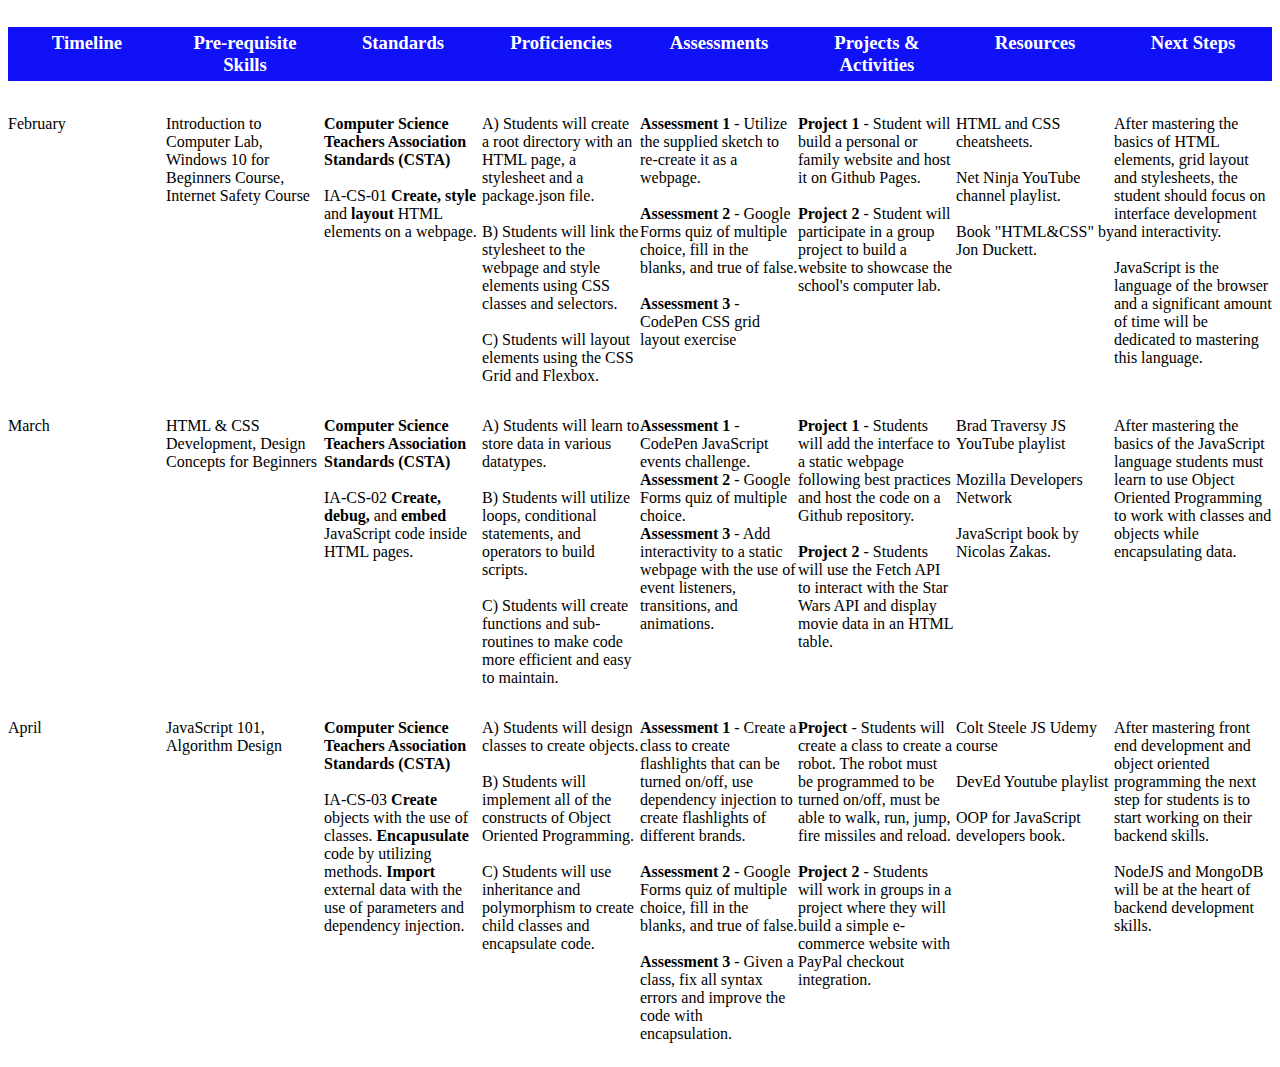
<file: backwards.html>
<!DOCTYPE html>
<html lang="en">
<head>
  <meta charset="UTF-8">
  <meta name="viewport" content="width=device-width, initial-scale=1.0">
  <style>
    * {box-sizing: border-box;}
    .container {
      display:grid;
      grid-template-columns: repeat(8, 1fr);
    }
    h3 {
      background: rgb(17, 17, 247); 
      color: #fff;
      text-align: center;
      padding:5px;
      }

      .container2, .container3, .container4 {
      display:grid;
      grid-template-columns: repeat(8, 1fr);
    }
    p.bold {font-weight: bold;}
  </style>
  <title>Backwards Unpacking</title>
</head>
<body>
  <div class="container">
    <h3>Timeline</h3>
    <h3>Pre-requisite Skills</h3>
    <h3>Standards</h3>
    <h3>Proficiencies</h3>
    <h3>Assessments</h3>
    <h3>Projects & Activities</h3>
    <h3>Resources</h3>
    <h3>Next Steps</h3>
  </div>

  <div class="container2">
    <p>February</p>
    <p>Introduction to Computer Lab, Windows 10 for Beginners Course, Internet Safety Course</p>
    <p><strong>Computer Science Teachers Association Standards (CSTA)</strong><br><br>IA-CS-01 <strong>Create, style </strong>and <strong>layout </strong>HTML elements on a webpage.</p>
    <p>A) Students will create a root directory with an HTML page, a stylesheet and a package.json file. <br><br>B) Students will link the stylesheet to the webpage and style elements using CSS classes and selectors. <br><br>C) Students will layout elements using the CSS Grid and Flexbox.</p>
    <p><strong>Assessment 1</strong> - Utilize the supplied sketch to re-create it as a webpage.<br><br>
    <strong>Assessment 2</strong> - Google Forms quiz of multiple choice, fill in the blanks, and true of false.<br><br>
    <strong>Assessment 3</strong> - CodePen CSS grid layout exercise</p>
    <p><strong>Project 1</strong> - Student will build a personal or family website and host it on Github Pages.<br><br>
       <strong>Project 2</strong> - Student will participate in a group project to build a website to showcase the school's computer lab.</p>
    <p>HTML and CSS cheatsheets.<br><br> Net Ninja YouTube channel playlist.<br><br>Book "HTML&CSS" by Jon Duckett.</p>
    <p>After mastering the basics of HTML elements, grid layout and stylesheets, the student should focus on interface development and interactivity.<br><br>JavaScript is the language of the browser and a significant amount of time will be dedicated to mastering this language.</p>
  </div>

  <div class="container3">
    <p>March</p>
    <p>HTML & CSS Development, Design Concepts for Beginners</p>
    <p><strong>Computer Science Teachers Association Standards (CSTA)</strong><br><br>IA-CS-02 <strong>Create, debug, </strong>and <strong>embed</strong> JavaScript code inside HTML pages.</p>
    <p>A) Students will learn to store data in various datatypes. <br><br>B) Students will utilize loops, conditional statements, and operators to build scripts. <br><br>C) Students will create functions and sub-routines to make code more efficient and easy to maintain.</p>
    <p><strong>Assessment 1</strong> - CodePen JavaScript events challenge.<br>
      <strong>Assessment 2</strong> - Google Forms quiz of multiple choice.<br>
      <strong>Assessment 3</strong> - Add interactivity to a static webpage with the use of event listeners, transitions, and animations.</p>
    <p><strong>Project 1</strong> - Students will add the interface to a static webpage following best practices and host the code on a Github repository. <br><br><strong>Project 2</strong> - Students will use the Fetch API to interact with the Star Wars API and display movie data in an HTML table. </p>
    <p>Brad Traversy JS YouTube playlist <br><br>Mozilla Developers Network <br><br>JavaScript book by Nicolas Zakas.</p>
    <p>After mastering the basics of the JavaScript language students must learn to use Object Oriented Programming to work with classes and objects while encapsulating data.</p>
  </div>

  <div class="container4">
    <p>April</p>
    <p>JavaScript 101, Algorithm Design</p>
    <p><strong>Computer Science Teachers Association Standards (CSTA)</strong><br><br>IA-CS-03 <strong>Create</strong> objects with the use of classes. <strong>Encapusulate</strong> code by utilizing methods. <strong>Import</strong> external data with the use of parameters and dependency injection.</p>
    <p>A) Students will design classes to create objects. <br><br>B) Students will implement all of the constructs of Object Oriented Programming. <br><br>C) Students will use inheritance and polymorphism to create child classes and encapsulate code.</p>
    <p><strong>Assessment 1</strong> - Create a class to create flashlights that can be turned on/off, use dependency injection to create flashlights of different brands.<br><br>
      <strong>Assessment 2</strong> - Google Forms quiz of multiple choice, fill in the blanks, and true of false.<br><br>
      <strong>Assessment 3</strong> - Given a class, fix all syntax errors and improve the code with encapsulation.</p>
    <p><strong>Project </strong> - Students will create a class to create a robot. The robot must be programmed to be turned on/off, must be able to walk, run, jump, fire missiles and reload. <br><br><strong>Project 2</strong> - Students will work in groups in a project where they will build a simple e-commerce website with PayPal checkout integration.</p>
    <p>Colt Steele JS Udemy course <br><br> DevEd Youtube playlist <br><br> OOP for JavaScript developers book. <br><br></p>
    <p>After mastering front end development and object oriented programming the next step for students is to start working on their backend skills. <br><br>NodeJS and MongoDB will be at the heart of backend development skills.</p>
  </div>
</body>
</html>
</file>
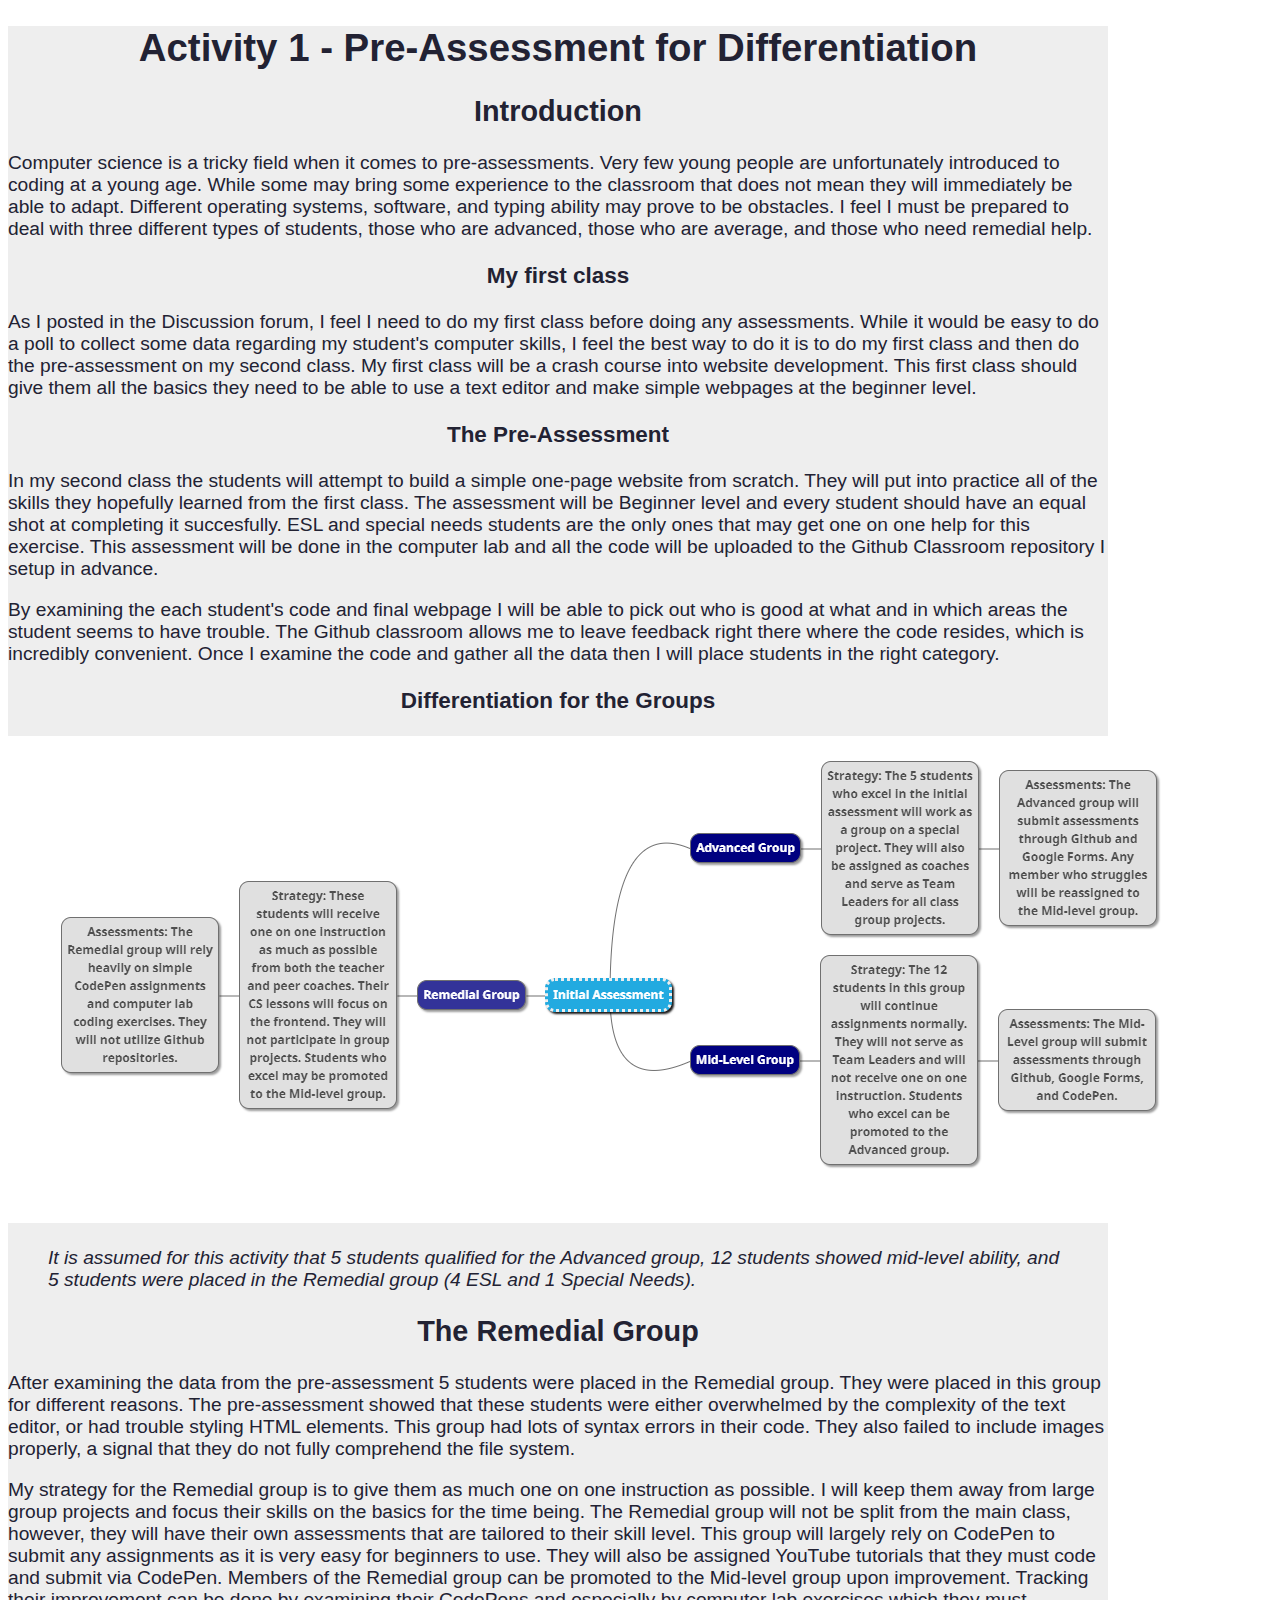
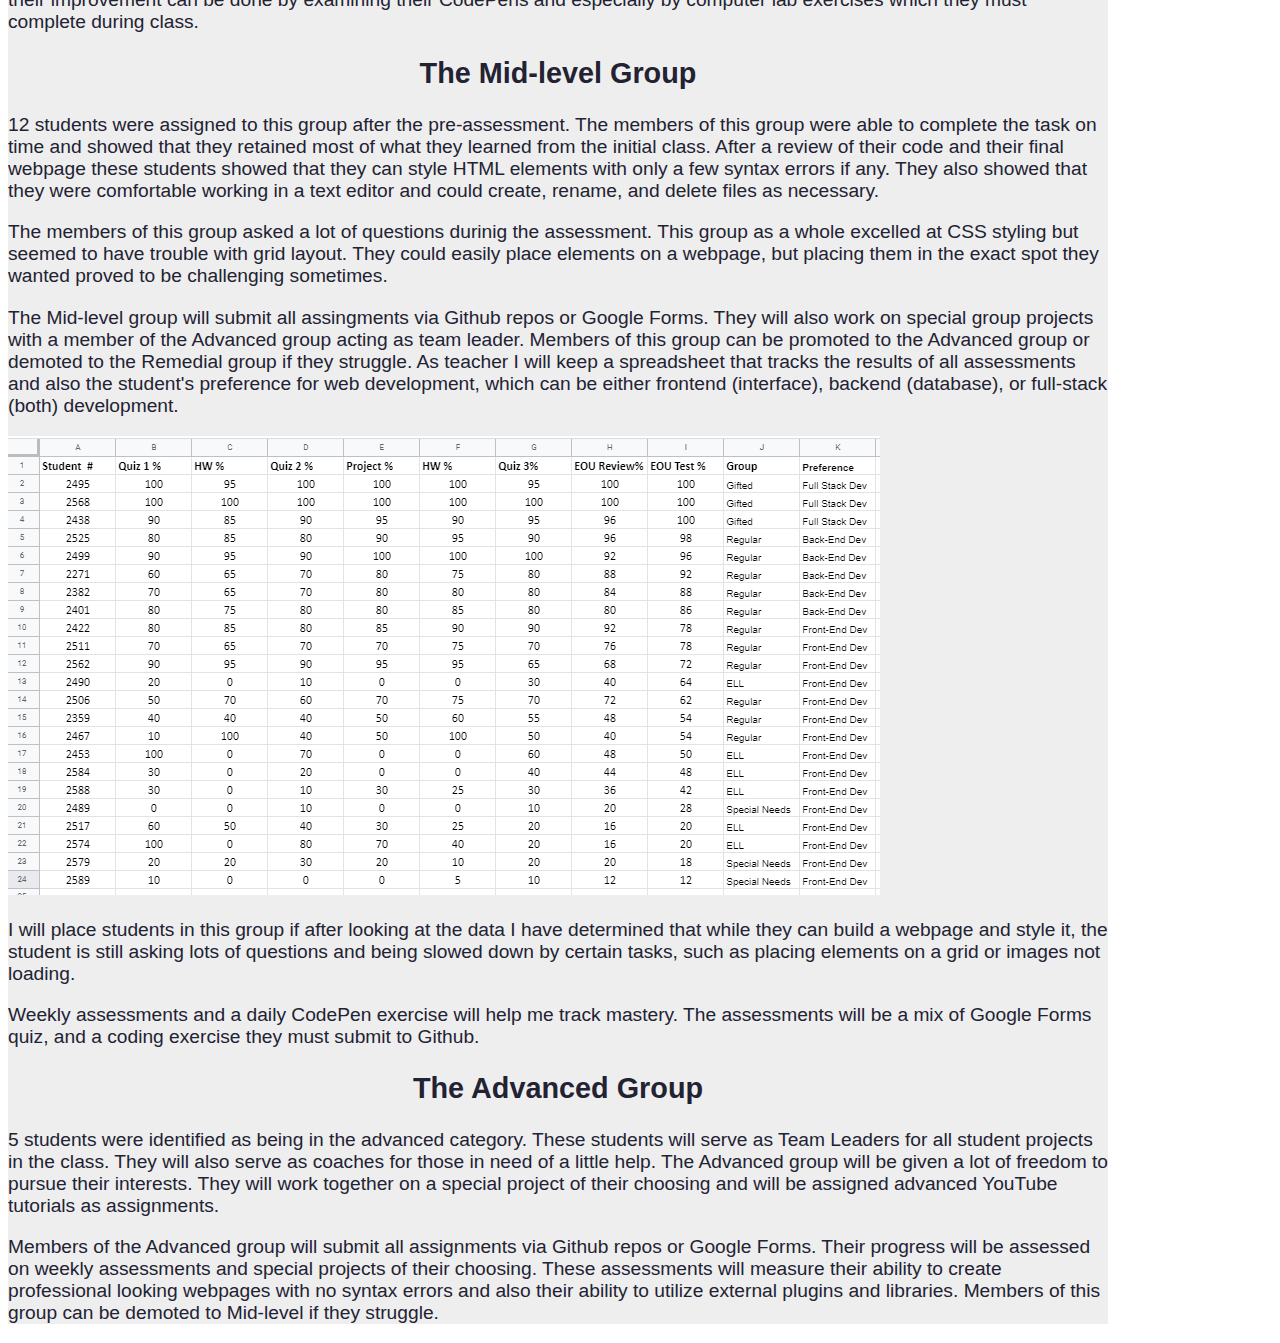
<file: preassessment.html>
<!DOCTYPE html>
<html lang="en">
<head>
  <meta charset="UTF-8">
  <meta name="viewport" content="width=device-width, initial-scale=1.0">
  <style>
    .container {
      width: 1100px;
      font-size: 1.2em;
      font-family: Arial, Verdana, sans-serif;
      color: #223;
      background: #eee;
    }
    h1,h2,h3 {text-align: center;}
    blockquote {font-style: italic;}
  </style>
  <title>Pre-Assessment</title>
</head>
<body>
 <div class="container">
  <h1>Activity 1 - Pre-Assessment for Differentiation</h1>
  <h2>Introduction</h2>
    <p>Computer science is a tricky field when it comes to pre-assessments. Very few young people are unfortunately introduced to coding at a young age. While some may bring some experience to the classroom that does not mean they will immediately be able to adapt. Different operating systems, software, and typing ability may prove to be obstacles. I feel I must be prepared to deal with three different types of students, those who are advanced, those who are average, and those who need remedial help.</p>
  <h3>My first class</h3>
  <p>As I posted in the Discussion forum, I feel I need to do my first class before doing any assessments. While it would be easy to do a poll to collect some data regarding my student's computer skills, I feel the best way to do it is to do my first class and then do the pre-assessment on my second class. My first class will be a crash course into website development. This first class should give them all the basics they need to be able to use a text editor and make simple webpages at the beginner level. 
  </p>
  <h3>The Pre-Assessment</h3>
  <p>In my second class the students will attempt to build a simple one-page website from scratch. They will put into practice all of the skills they hopefully learned from the first class. The assessment will be Beginner level and every student should have an equal shot at completing it succesfully. ESL and special needs students are the only ones that may get one on one help for this exercise. This assessment will be done in the computer lab and all the code will be uploaded to the Github Classroom repository I setup in advance.</p>
  <p>By examining the each student's code and final webpage I will be able to pick out who is good at what and in which areas the student seems to have trouble. The Github classroom allows me to leave feedback right there where the code resides, which is incredibly convenient. Once I examine the code and gather all the data then I will place students in the right category.</p>
  <h3>Differentiation for the Groups</h3>
  <img src="images/mindmap.png" alt="mindmap">
  <blockquote>It is assumed for this activity that 5 students qualified for the Advanced group, 12 students showed mid-level ability, and 5 students were placed in the Remedial group (4 ESL and 1 Special Needs).</blockquote>
  <h2>The Remedial Group</h2>
  <p>After examining the data from the pre-assessment 5 students were placed in the Remedial group. They were placed in this group for different reasons. The pre-assessment showed that these students were either overwhelmed by the complexity of the text editor, or had trouble styling HTML elements. This group had lots of syntax errors in their code. They also failed to include images properly, a signal that they do not fully comprehend the file system.</p>
  <p>My strategy for the Remedial group is to give them as much one on one instruction as possible. I will keep them away from large group projects and focus their skills on the basics for the time being. The Remedial group will not be split from the main class, however, they will have their own assessments that are tailored to their skill level. This group will largely rely on CodePen to submit any assignments as it is very easy for beginners to use. They will also be assigned YouTube tutorials that they must code and submit via CodePen. Members of the Remedial group can be promoted to the Mid-level group upon improvement. Tracking their improvement can be done by examining their CodePens and especially by computer lab exercises which they must complete during class.</p>

  <h2>The Mid-level Group</h2>
  <p>12 students were assigned to this group after the pre-assessment. The members of this group were able to complete the task on time and showed that they retained most of what they learned from the initial class. After a review of their code and their final webpage these students showed that they can style HTML elements with only a few syntax errors if any. They also showed that they were comfortable working in a text editor and could create, rename, and delete files as necessary. </p>
  <p>The members of this group asked a lot of questions durinig the assessment. This group as a whole excelled at CSS styling but seemed to have trouble with grid layout. They could easily place elements on a webpage, but placing them in the exact spot they wanted proved to be challenging sometimes.</p>
  <p>The Mid-level group will submit all assingments via Github repos or Google Forms. They will also work on special group projects with a member of the Advanced group acting as team leader. Members of this group can be promoted to the Advanced group or demoted to the Remedial group if they struggle. As teacher I will keep a spreadsheet that tracks the results of all assessments and also the student's preference for web development, which can be either frontend (interface), backend (database), or full-stack (both) development.</p>
  <img src="images/spreadsheet.PNG" alt="spreadsheet">
  <p>I will place students in this group if after looking at the data I have determined that while they can build a webpage and style it, the student is still asking lots of questions and being slowed down by certain tasks, such as placing elements on a grid or images not loading.</p>
  <p>Weekly assessments and a daily CodePen exercise will help me track mastery. The assessments will be a mix of Google Forms quiz, and a coding exercise they must submit to Github.</p>

  <h2>The Advanced Group</h2>
  <p>5 students were identified as being in the advanced category. These students will serve as Team Leaders for all student projects in the class. They will also serve as coaches for those in need of a little help. The Advanced group will be given a lot of freedom to pursue their interests. They will work together on a special project of their choosing and will be assigned advanced YouTube tutorials as assignments.</p>
  <p>Members of the Advanced group will submit all assignments via Github repos or Google Forms. Their progress will be assessed on weekly assessments and special projects of their choosing. These assessments will measure their ability to create professional looking webpages with no syntax errors and also their ability to utilize external plugins and libraries. Members of this group can be demoted to Mid-level if they struggle.</p>
 </div>
</body>
</html>
</file>
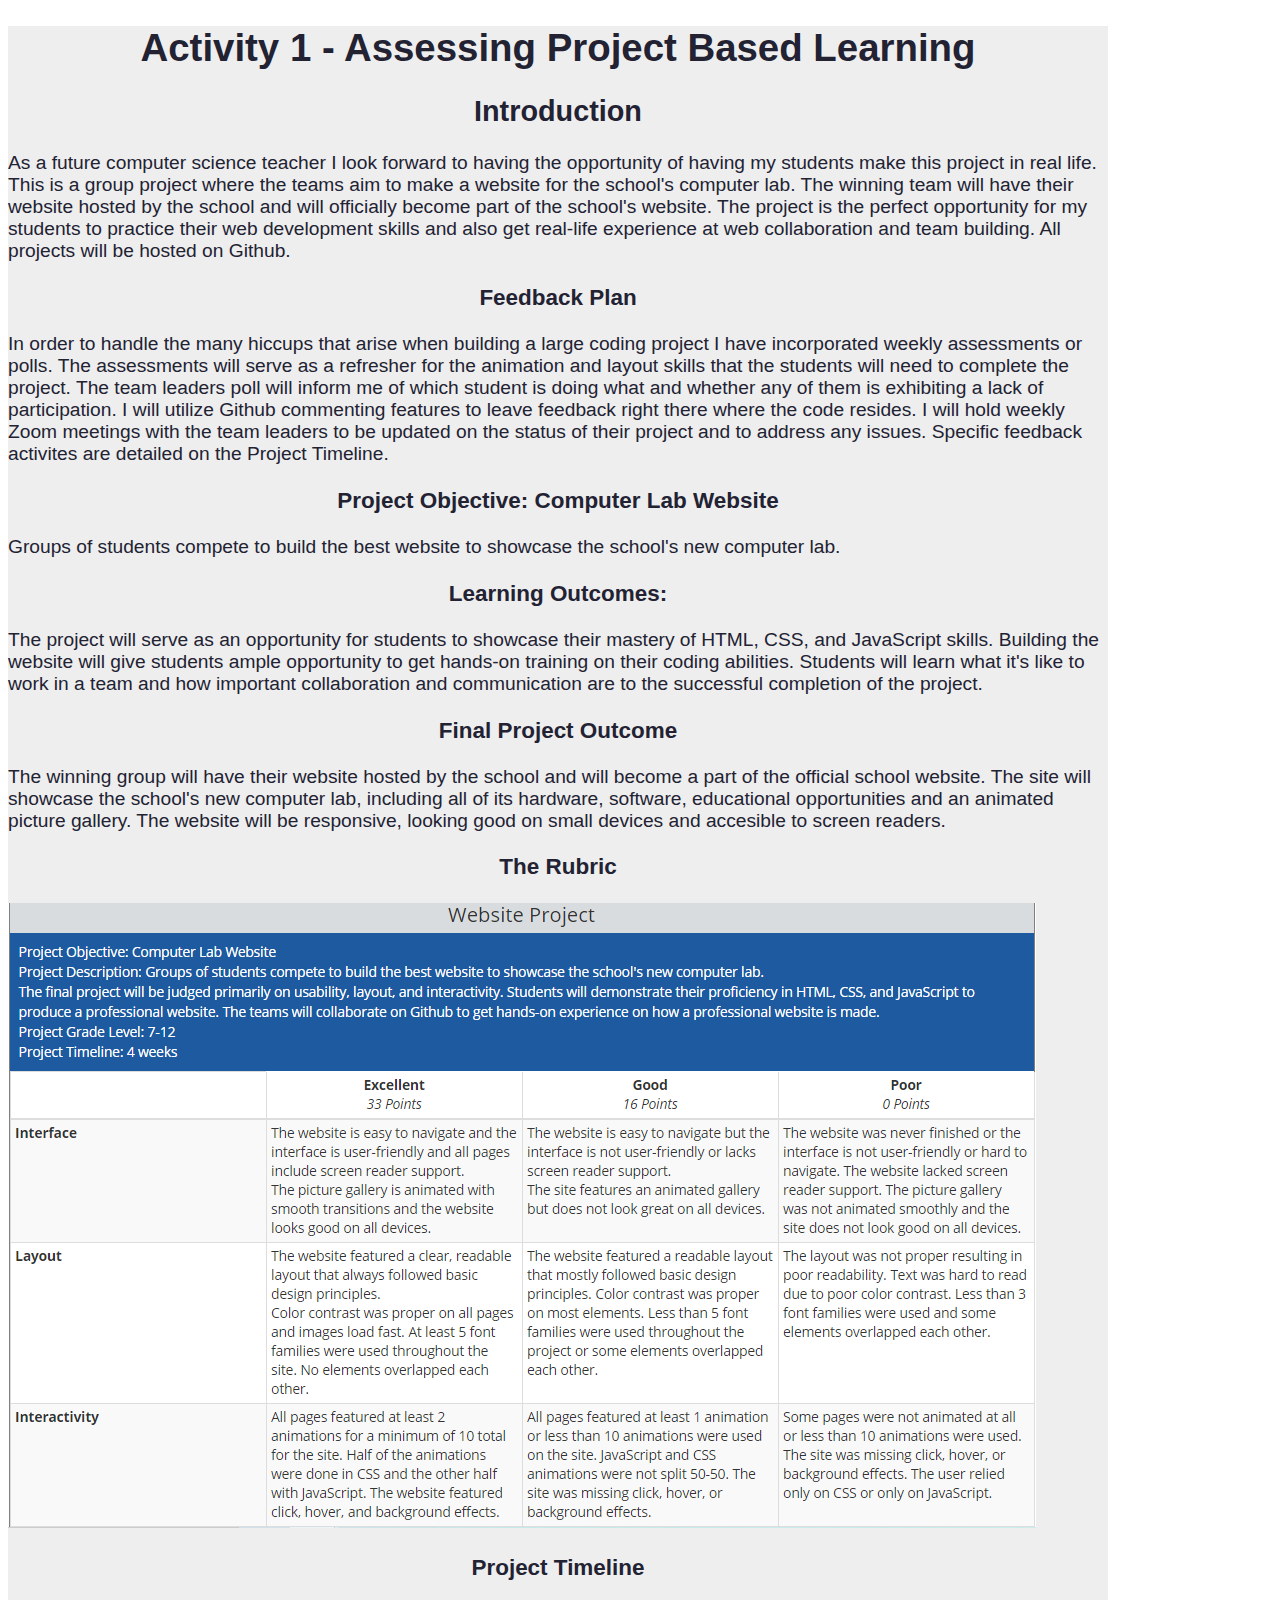
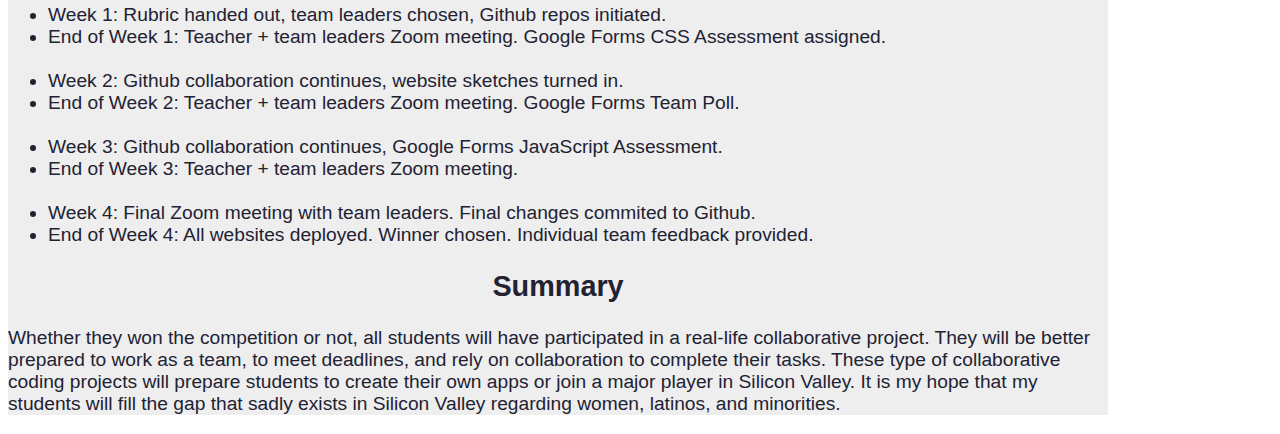
<file: rubric.html>
<!DOCTYPE html>
<html lang="en">
<head>
  <meta charset="UTF-8">
  <meta name="viewport" content="width=device-width, initial-scale=1.0">
  <style>
    .container {
      width: 1100px;
      font-size: 1.2em;
      font-family: Arial, Verdana, sans-serif;
      color: #223;
      background: #eee;
    }
    h1,h2,h3 {text-align: center;}
  </style>
  <title>Rubric BlogPost</title>
</head>
<body>
 <div class="container">
  <h1>Activity 1 - Assessing Project Based Learning</h1>
  <h2>Introduction</h2>
    <p>As a future computer science teacher I look forward to having the opportunity of having my students make this project in real life. This is a group project where the teams aim to make a website for the school's computer lab. The winning team will have their website hosted by the school and will officially become part of the school's website. The project is the perfect opportunity for my students to practice their web development skills and also get real-life experience at web collaboration and team building. All projects will be hosted on Github.</p>
    <h3>Feedback Plan</h3>
    <p>In order to handle the many hiccups that arise when building a large coding project I have incorporated weekly assessments or polls. The assessments will serve as a refresher for the animation and layout skills that the students will need to complete the project. The team leaders poll will inform me of which student is doing what and whether any of them is exhibiting a lack of participation. I will utilize Github commenting features to leave feedback right there where the code resides.
    I will hold weekly Zoom meetings with the team leaders to be updated on the status of their project and to address any issues. Specific feedback activites are detailed on the Project Timeline.</p>
  <h3>Project Objective: Computer Lab Website</h3>
  <p>Groups of students compete to build the best website to showcase the school's
    new computer lab.
  </p>

  <h3>Learning Outcomes:</h3>
  <p>The project will serve as an opportunity for students to showcase their mastery
    of HTML, CSS, and JavaScript skills. Building the website will give students ample
    opportunity to get hands-on training on their coding abilities. Students will learn 
    what it's like to work in a team and how important collaboration and communication are to the successful completion of the project.
  </p>

  <h3>Final Project Outcome</h3>
  <p>The winning group will have their website hosted by the school and will become a
    part of the official school website. The site will showcase the school's new computer
    lab, including all of its hardware, software, educational opportunities and an animated picture gallery. The website will be responsive, looking good on small devices and accesible to screen readers.
  </p>

  <h3>The Rubric</h3>
  <img src="images/newrubric.PNG" alt="rubric picture">

  <h3>Project Timeline</h3>
  <ul class="timeline">
    <li>Week 1: Rubric handed out, team leaders chosen, Github repos initiated.</li>
    <li>End of Week 1: Teacher + team leaders Zoom meeting. Google Forms CSS Assessment assigned.</li><br>
    <li>Week 2: Github collaboration continues, website sketches turned in.</li>
    <li>End of Week 2: Teacher + team leaders Zoom meeting. Google Forms Team Poll.</li><br>
    <li>Week 3: Github collaboration continues, Google Forms JavaScript Assessment.</li>
    <li>End of Week 3: Teacher + team leaders Zoom meeting.</li><br>
    <li>Week 4: Final Zoom meeting with team leaders. Final changes commited to Github.</li>
    <li>End of Week 4: All websites deployed. Winner chosen. Individual team feedback provided.</li>
  </ul>
  <h2>Summary</h2>
  <p>Whether they won the competition or not, all students will have participated in a real-life collaborative project. They will be better prepared to work as a team, to meet deadlines, and rely on collaboration to complete their tasks. These type of collaborative coding projects will prepare students to create their own apps or join a major player in Silicon Valley. It is my hope that my students will fill the gap that sadly exists in Silicon Valley regarding women, latinos, and minorities.</p>
 </div>
</body>
</html>
</file>
